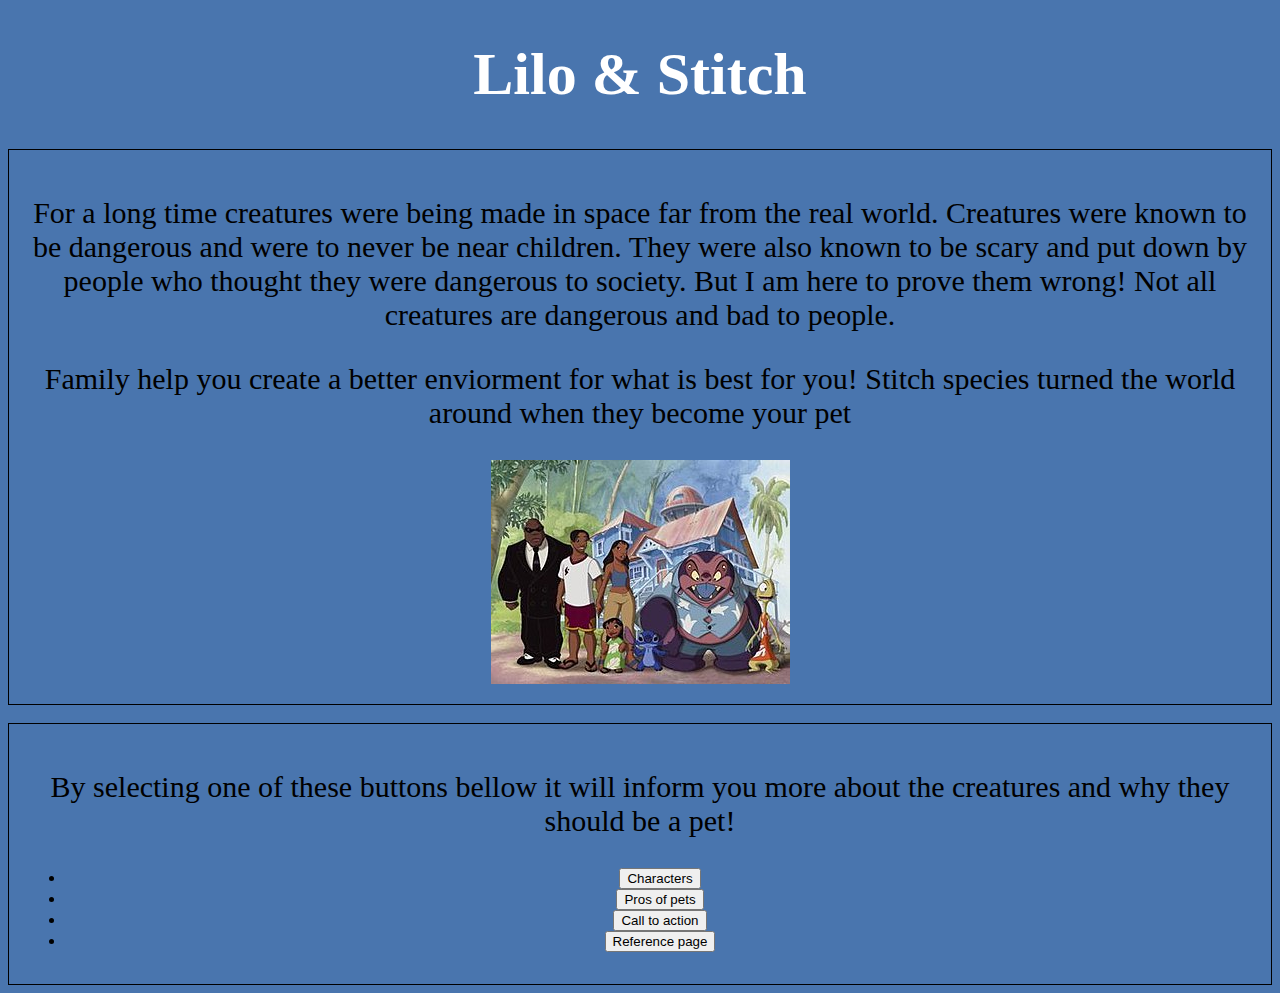
<file: index.html>
<!DOCTYPE html>
<html>
	<head>
		<link href="stylesheet.css" type="text/css" rel="stylesheet">
		<title>home</title>
	</head>
	<body>
		<h1>Lilo & Stitch</h1>
		<div class="grid">
			<div class="bodypage">
		<p>For a long time creatures were being made in space far from the real world. Creatures were known to be dangerous and were to never be near children. They were also known to be scary and put down by people who thought they were dangerous to society. But I am here to prove them wrong! Not all creatures are dangerous and bad to people.</p>
		<p>Family help you create a better enviorment for what is best for you! Stitch species turned the world around when they become your pet</p>
		<center><img src="images/family.jpg"></center>
		</div>
	</div>
	<br>
		<div class="grid1">
				<div class="buttons">
					<p>By selecting one of these buttons bellow it will inform you more about the creatures and why they should be a pet!</p>
					<ul>
						<li><a href="characters.html"><button type="button">Characters</button></a></li>
						<li><a href="prosofpets.html"><button type="button">Pros of pets</button></a></li>
						<li><a href="calltoaction.html"><button type="button">Call to action</button></a></li>
						<li><a href="referencepage.html"><button type="button">Reference page</button></a></li>
					</ul>
				</div>
	</body>
</html>
</file>
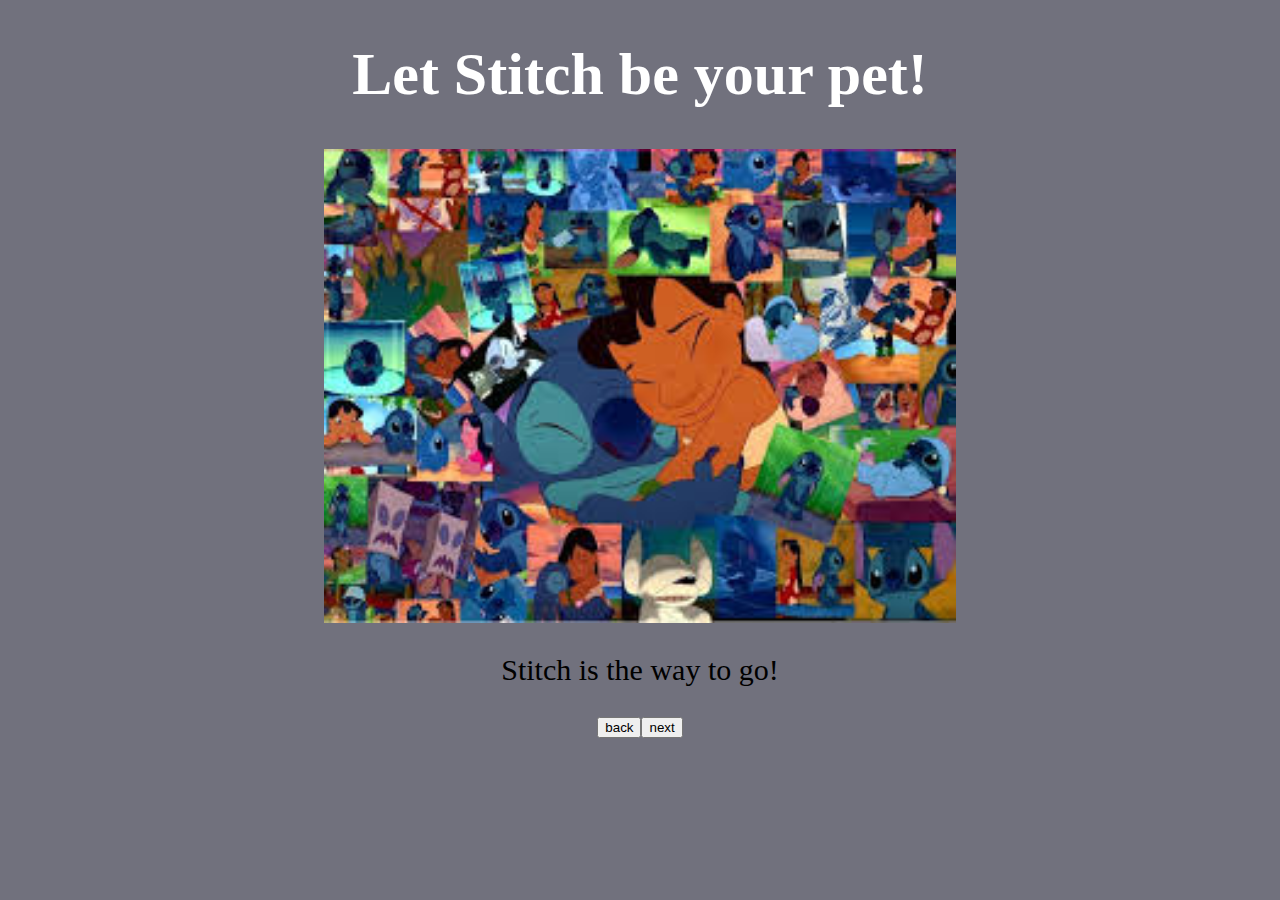
<file: calltoaction.html>
<!DOCTYPE html>
<html>
	<head>
		<link href="cta.css" type="text/css" rel="stylesheet">
		<title>Call To Action</title>
	</head>
	<body>
		<h1>Let Stitch be your pet!</h1>
		<img src="images/stitchcollage.jpg" class="center">
		<p>Stitch is the way to go!</p>
		<a href="prosofpets.html"><button type="button">back</button></a><a href="referencepage.html" ><button type="button">next</button></a>
	</body>
</html>
</file>
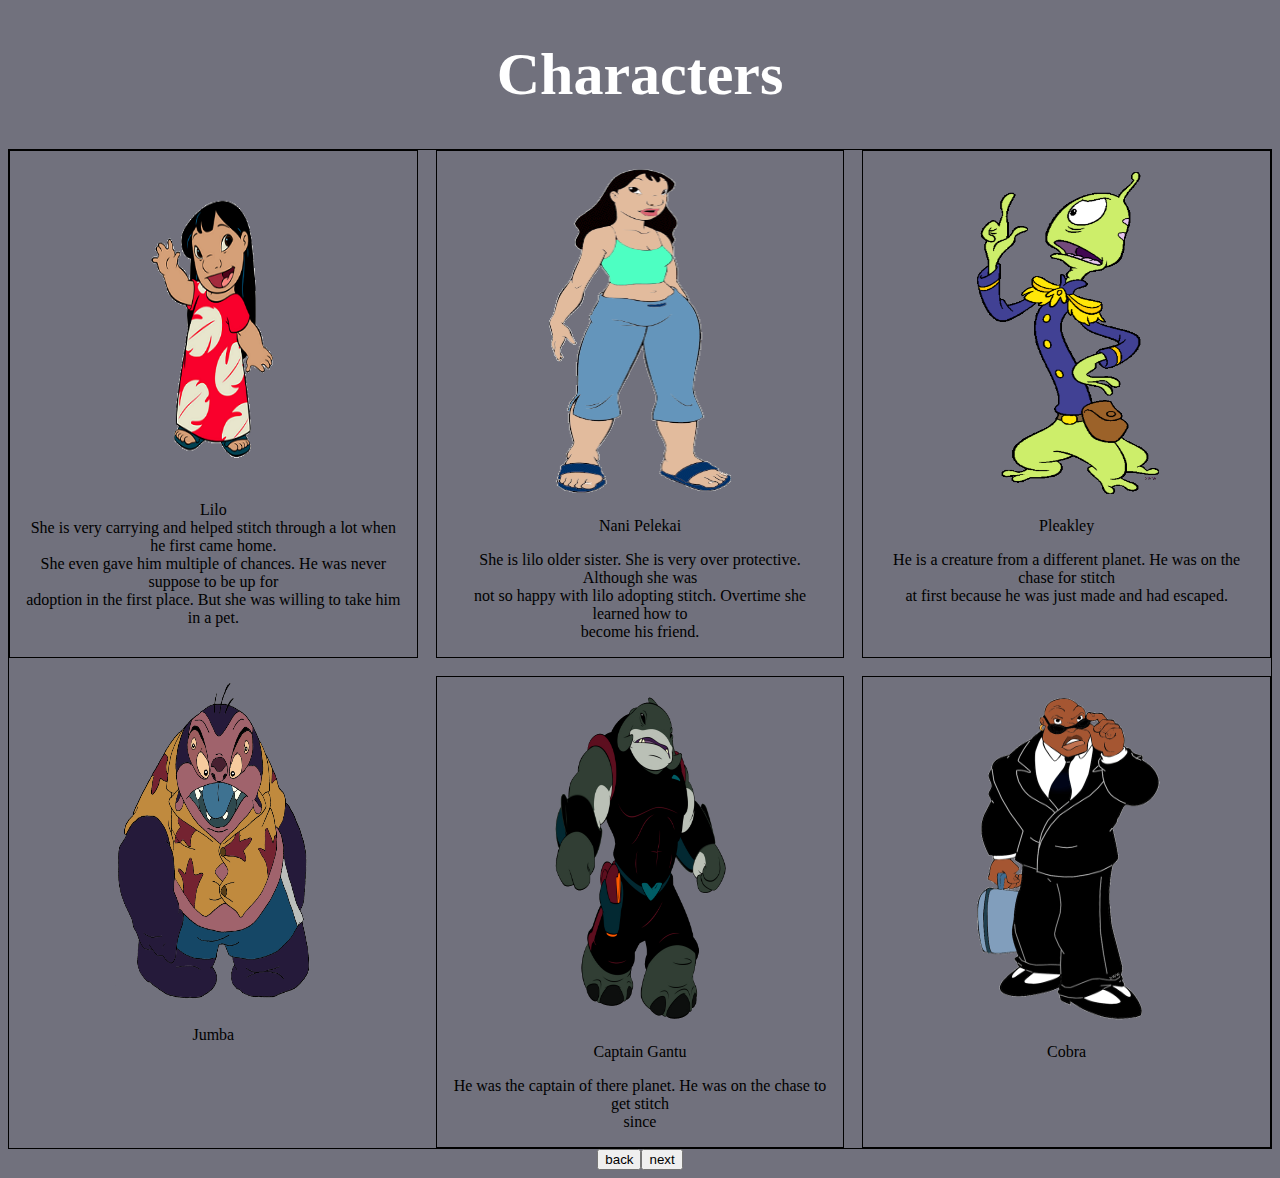
<file: characters.html>
<!DOCTYPE html>
<html>
	<head>
		<link href="ch.css" type="text/css" rel="stylesheet">
		<title>Characters</title>
	</head>
	<body>
		<h1>Characters</h1>
		<div class="grid1">
			<div class="lilo">
				<img src="images/Lilo.png" width="200" height="330">
				<br>
				Lilo
				<br>
				She is very carrying and helped stitch through a lot when he first came home. <br>
				She even gave him multiple of chances. He was never suppose to be up for <br>
				adoption in the first place. But she was willing to take him in a pet.
			</div>
			<div class="nani">
				<img src="images/nanipelekai.jpg" width="200" height="330">
				<br>
				<p>Nani Pelekai</p>
				She is lilo older sister. She is very over protective. Although she was <br>
				not so happy with lilo adopting stitch. Overtime she learned how to <br>
				become his friend.
			</div>
			<div class="pleakley">
				<img src="images/Pleakley.jpg" width="200" height="330">
				<br>
				<p>Pleakley</p>
				He is a creature from a different planet. He was on the chase for stitch <br>
				at first because he was just made and had escaped.
			</div>
			<div class="Jumba">
				<img src="images/JumbaJookiba.png" width="200" height="330">
				<br>
				<p>Jumba</p>
			</div>
			<div class="captian">
				<img src="images/CaptainGantu.png" width="200" height="330">
				<br>
				<p>Captain Gantu</p>
				He was the captain of there planet. He was on the chase to get stitch <br>
				since
			</div>
			<div class="cobra">
				<img src="images/cobra.png" width="200" height="330">
				<br>
				<p>Cobra</p>
				
			</div>
		</div>
		<a href="index.html"><button type="button">back</button></a><a href="prosofpets.html"><button type="button">next</button></a>
	</body>
</html>
</file>
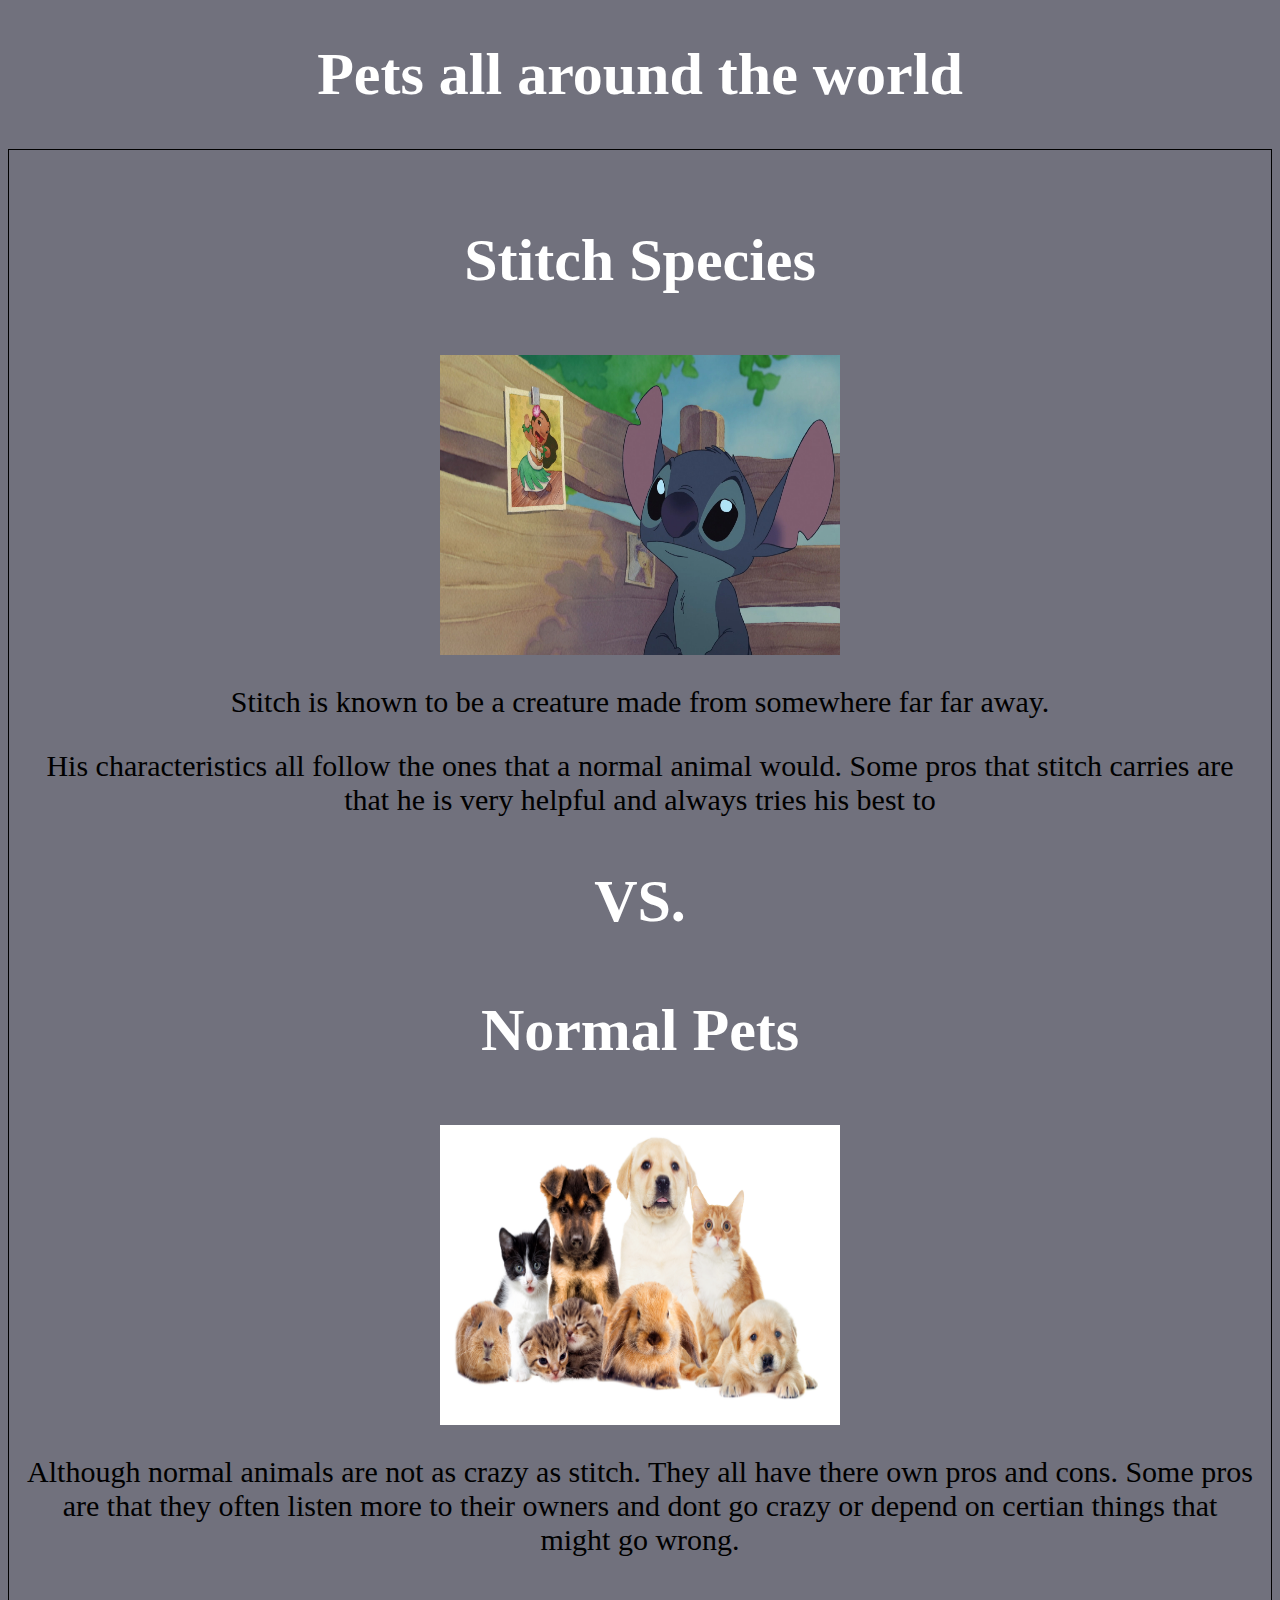
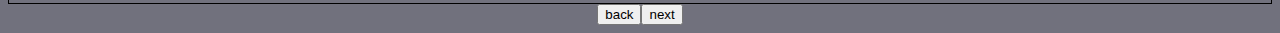
<file: prosofpets.html>
<!DOCTYPE html>
<html>
	<head>
		<link href="pop.css" type="text/css" rel="stylesheet">
		<title>Pets</title>
	</head>
	<body>
		<h1>Pets all around the world</h1>
		<div class="grid">
			<div class="pet">
				<h3> Stitch Species</h3>
				<img src="images/stitchnice.jpg" style="width:400px;height:300px;" class="center">
				<p> Stitch is known to be a creature made from somewhere far far away.</p>
				<p>His characteristics all follow the ones that a normal animal would. Some pros that stitch carries are that he is very helpful and always tries his best to 
				<h2>VS.</h2>
				<h3>Normal Pets</h3>
				<img src="images/pets.jpg" style="width:400px;height:300px;" class="center">
				<p>Although normal animals are not as crazy as stitch. They all have there own pros and cons. Some pros are that they often listen more to their owners and dont go crazy or depend on certian things that might go wrong.</p>
			</div>
		</div>
		<a href="characters.html"><button type="button">back</button></a><a href="calltoaction.html" ><button type="button">next</button></a>
	</body>
</html>
</file>
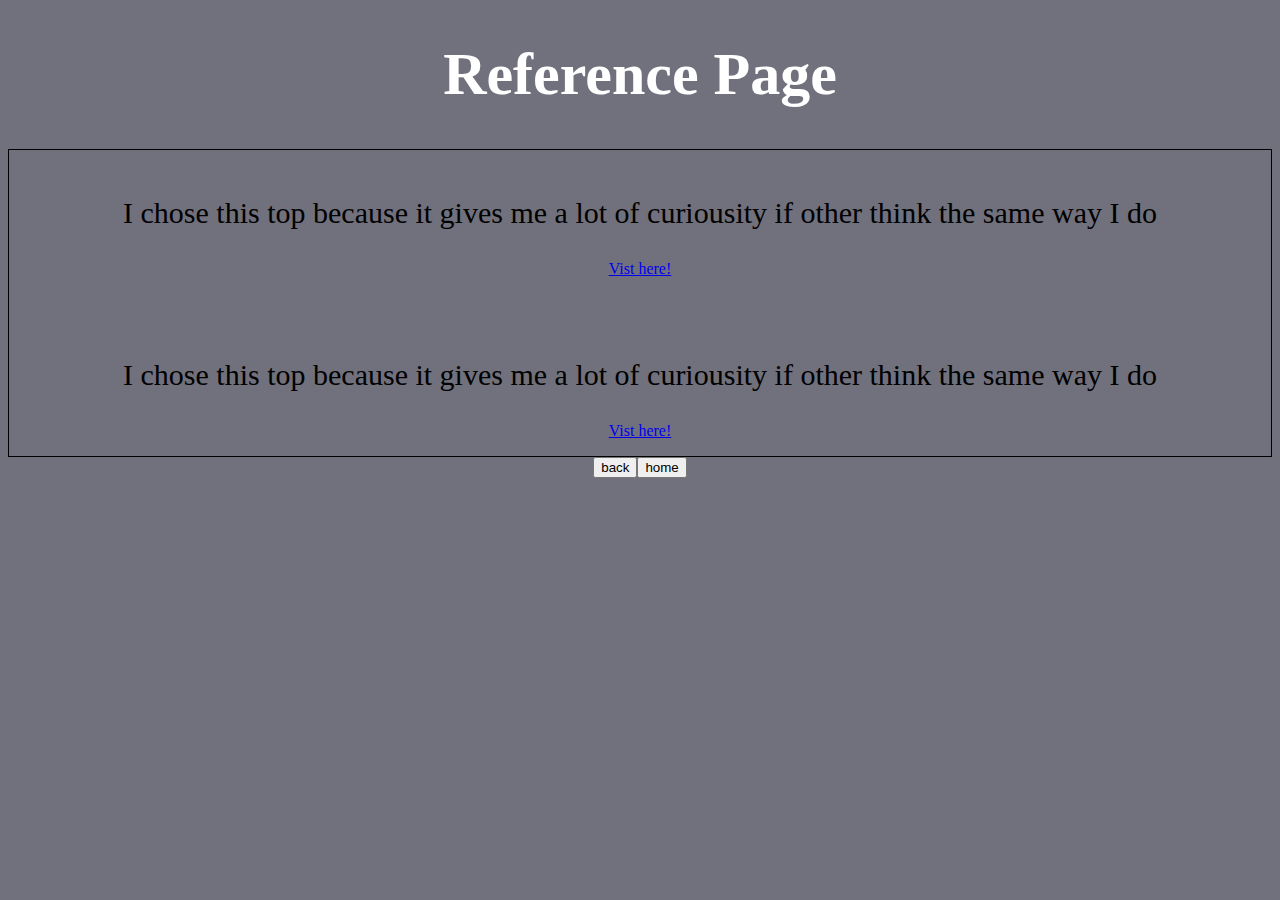
<file: referencepage.html>
<!DOCTYPE html>
<html>
	<head>
		<link href="rp.css" type="text/css" rel="stylesheet">
		<title>Reference Page</title>
	</head>
	<body>
		<h1>Reference Page</h1>
		<div class="grid">
			<div class="top">
			<p> I chose this top because it gives me a lot of curiousity if other think the same way I do</p>
			<a href="https://en.wikipedia.org/wiki/Lilo_%26_Stitch" target="_blank">Vist here!</a>
			</div>
			<div class="next">
			<p> I chose this top because it gives me a lot of curiousity if other think the same way I do</p>
			<a href="http://disney.wikia.com/wiki/Lilo_%26_Stitch" target="_blank">Vist here!</a>
			</div>
		</div>
	<a href="calltoaction.html"><button type="button">back</button></a><a href="index.html"><button type="button">home</button></a>
	</body>
</html>
</file>
<file: stylesheet.css>
body{
	background-color:#4975AE;
	background-size: 1024px 768px;
	background-size: cover;
}
h1{
	color:white;
	font-size:60px;
	text-align:center;
	font-family:Times New Roman;
}
p {
	text-align:center;
	font-size:30px;
	font-family:comic sans;
	color:black;
}
ul {
	text-align:center;
}
.grid {
	display: grid;
	grid-template-columns:1fr 1fr 1fr 1fr;
	grid-gap:2vh;
	border:1px black solid;
}
.bodypage {
	background-color:transparent;
	padding:1em;
	grid-column-start:1;
	grid-column-end:5;
}
.box{
	border: 1px black solid;
	width: 50%;
	margin: 1px;
}
.grid1 {
	display: grid;
	grid-template-columns:1fr 1fr;
	grid-gap:2vh;
	border:1px black solid;
}
.buttons {
	background-color:transparent;
	padding:1em;
	grid-column-start: 1;
	grid-column-end: span 2;
	text-align: center;
}
</file>
<file: cta.css>
body {
	background-color:#71717D;
	text-align:center;
}
p {
	font-size:30px;
	font-family:comic sans;
	color:black;
}
img {
	text-align:center;
}
.center {
    display: block;
    margin-left: auto;
    margin-right: auto;
    width: 50%;
}
h1 {
	color:white;
	font-size:60px;
	text-align:center;
	font-family:Times New Roman;
}
</file>
<file: ch.css>
body {
	background-color:#71717D;
	text-align:center;
}
h1 {
	color:white;
	font-size:60px;
	text-align:center;
	font-family:Times New Roman;
}
.grid1 {
	display:grid;
	grid-template-column:1fr 1fr 1fr;
	grid-row-start:1fr 1fr;
	grid-gap:2vh;
	border:1px black solid;
}
.lilo {
	background-color:transparent;
	padding:1em;
	grid-column-start:1;
	grid-column-end:span 1;
	border:1px black solid;
}
.nani {
	background-color:transparent;
	padding:1em;
	grid-column-start:2;
	grid-column-end:span 1;
	border:1px black solid;
}
.pleakley{
	background-color:transparent;
	padding:1em;
	grid-column-start:3;
	grid-column-end:span 1;
	border:1px black solid;
}
.jumba {
	background-color:transparent;
	padding:1em;
	grid-column-start:1;
	grid-row-start: 2;
	grid-column-end:span 1;
	border:1px black solid;
}
.captian {
	background-color:transparent;
	padding:1em;
	grid-column-start:2;
	grid-row-start: 2;
	grid-column-end:span 1;
	border:1px black solid;
}
.cobra {
	background-color:transparent;
	padding:1em;
	grid-column-start:3;
	grid-row-start: 2;
	grid-column-end:span 1;
	border:1px black solid;
}
</file>
<file: pop.css>
body {
	background-color:#71717D;
	text-align:center;
}
.grid {
	display:grid;
	grid-template-column:1fr 1fr 1fr 1fr;
	grid-gap:2vh;
	border:1px black solid;
}
.pet {
	background-color:transparent;
	padding:1em;
	grid-column-start:1;
	grid-column-end:span 4;
}
.center {
    display: block;
    margin-left: auto;
    margin-right: auto;
    width: 50%;
}
p {
	font-size:30px;
	font-family:comic sans;
	color:black;
}
h1 {
	color:white;
	font-size:60px;
	text-align:center;
	font-family:Times New Roman;
}
h2 {
	color:white;
	font-size:60px;
	text-align:center;
	font-family:Times New Roman;
}
h3 {
	color:white;
	font-size:60px;
	text-align:center;
	font-family:Times New Roman;
}
</file>
<file: rp.css>
body {
	background-color:#71717D;
	text-align:center;
}
p {
	font-size:30px;
	font-family:comic sans;
	color:black;
}
.grid {
	display:grid;
	grid-template-column:1fr 1fr 1fr 1fr;
	grid-gap:2vh;
	border:1px black solid;
}
.top {
	background-color:transparent;
	padding: 1em;
	grid-column-start:1;
	grid-column-end: span 4;
}
.next {
	background-color:transparent;
	padding: 1em;
	grid-column-start:1;
	grid-column-end: span 4;
}
h1 {
	color:white;
	font-size:60px;
	text-align:center;
	font-family:Times New Roman;
}
</file>
